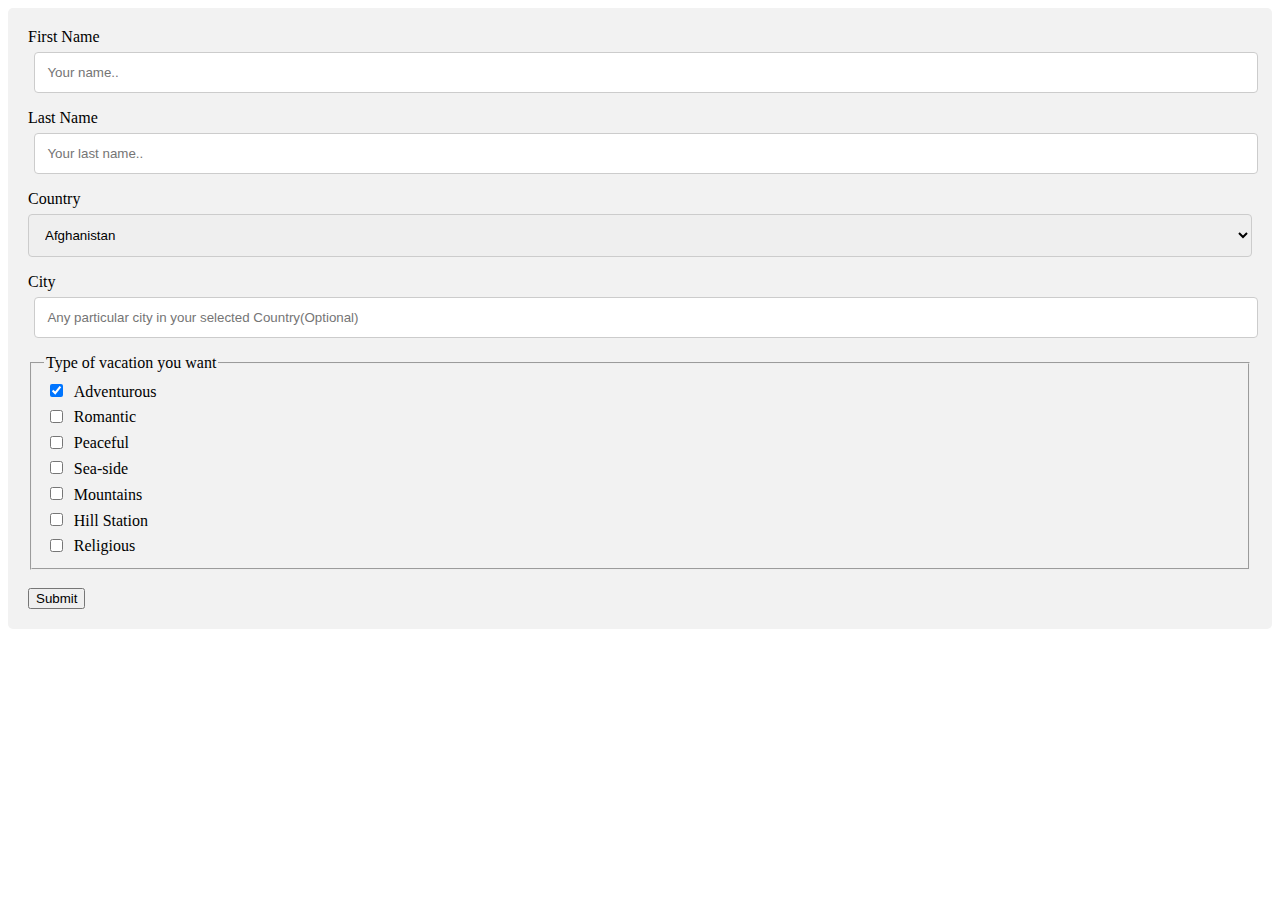
<file: Travel_Guide/templates/index.html>
<!DOCTYPE html>
<html lang="en">
<head>
    <meta charset="UTF-8">
    <meta http-equiv="X-UA-Compatible" content="IE=edge">
    <meta name="viewport" content="width=device-width, initial-scale=1.0">
    <link rel="stylesheet" type="text/css" href="..\static\index.css"/>
    <title>Travel Guide</title>
</head>
<body>

  <!-- <script>
    function myFunction() {
    var place= $('#place').val();
    var city= $('#city').val();
    var check= $('#check').val();
      $.ajax({
                  url: "/result",
                  type: "POST",
                  data: {place: place, city: city, check: check
                  }
              }).done(function(response) {
                var html= "<br><br><br><p> <b> RESULT : <b><p>";
                response =response.result;
                     $.each(response,function(key,val){
                     console.log(val);
                        html+="<p>"+val+"<p>"
                    });
                    html +="<br>";
                    $(".show-data").append(html);
                });
    };
      </script> -->
    <div class="container">
        <form action='{{ url_for("result")}}' method="POST">
      
          <label for="fname">First Name</label>
          <input type="text" id="fname" name="firstname" placeholder="Your name..">
      
          <label for="lname">Last Name</label>
          <input type="text" id="lname" name="lastname" placeholder="Your last name..">
  
          <label for="country">Country</label>      
        
            <select id="country" name="place" class="form-control">
                <option value="Afghanistan">Afghanistan</option>
                <option value="Åland Islands">Åland Islands</option>
                <option value="Albania">Albania</option>
                <option value="Algeria">Algeria</option>
                <option value="American Samoa">American Samoa</option>
                <option value="Andorra">Andorra</option>
                <option value="Angola">Angola</option>
                <option value="Anguilla">Anguilla</option>
                <option value="Antarctica">Antarctica</option>
                <option value="Antigua and Barbuda">Antigua and Barbuda</option>
                <option value="Argentina">Argentina</option>
                <option value="Armenia">Armenia</option>
                <option value="Aruba">Aruba</option>
                <option value="Australia">Australia</option>
                <option value="Austria">Austria</option>
                <option value="Azerbaijan">Azerbaijan</option>
                <option value="Bahamas">Bahamas</option>
                <option value="Bahrain">Bahrain</option>
                <option value="Bangladesh">Bangladesh</option>
                <option value="Barbados">Barbados</option>
                <option value="Belarus">Belarus</option>
                <option value="Belgium">Belgium</option>
                <option value="Belize">Belize</option>
                <option value="Benin">Benin</option>
                <option value="Bermuda">Bermuda</option>
                <option value="Bhutan">Bhutan</option>
                <option value="Bolivia">Bolivia</option>
                <option value="Bosnia and Herzegovina">Bosnia and Herzegovina</option>
                <option value="Botswana">Botswana</option>
                <option value="Bouvet Island">Bouvet Island</option>
                <option value="Brazil">Brazil</option>
                <option value="British Indian Ocean Territory">British Indian Ocean Territory</option>
                <option value="Brunei Darussalam">Brunei Darussalam</option>
                <option value="Bulgaria">Bulgaria</option>
                <option value="Burkina Faso">Burkina Faso</option>
                <option value="Burundi">Burundi</option>
                <option value="Cambodia">Cambodia</option>
                <option value="Cameroon">Cameroon</option>
                <option value="Canada">Canada</option>
                <option value="Cape Verde">Cape Verde</option>
                <option value="Cayman Islands">Cayman Islands</option>
                <option value="Central African Republic">Central African Republic</option>
                <option value="Chad">Chad</option>
                <option value="Chile">Chile</option>
                <option value="China">China</option>
                <option value="Christmas Island">Christmas Island</option>
                <option value="Cocos (Keeling) Islands">Cocos (Keeling) Islands</option>
                <option value="Colombia">Colombia</option>
                <option value="Comoros">Comoros</option>
                <option value="Congo">Congo</option>
                <option value="Congo, The Democratic Republic of The">Congo, The Democratic Republic of The</option>
                <option value="Cook Islands">Cook Islands</option>
                <option value="Costa Rica">Costa Rica</option>
                <option value="Cote D'ivoire">Cote D'ivoire</option>
                <option value="Croatia">Croatia</option>
                <option value="Cuba">Cuba</option>
                <option value="Cyprus">Cyprus</option>
                <option value="Czech Republic">Czech Republic</option>
                <option value="Denmark">Denmark</option>
                <option value="Djibouti">Djibouti</option>
                <option value="Dominica">Dominica</option>
                <option value="Dominican Republic">Dominican Republic</option>
                <option value="Ecuador">Ecuador</option>
                <option value="Egypt">Egypt</option>
                <option value="El Salvador">El Salvador</option>
                <option value="Equatorial Guinea">Equatorial Guinea</option>
                <option value="Eritrea">Eritrea</option>
                <option value="Estonia">Estonia</option>
                <option value="Ethiopia">Ethiopia</option>
                <option value="Falkland Islands (Malvinas)">Falkland Islands (Malvinas)</option>
                <option value="Faroe Islands">Faroe Islands</option>
                <option value="Fiji">Fiji</option>
                <option value="Finland">Finland</option>
                <option value="France">France</option>
                <option value="French Guiana">French Guiana</option>
                <option value="French Polynesia">French Polynesia</option>
                <option value="French Southern Territories">French Southern Territories</option>
                <option value="Gabon">Gabon</option>
                <option value="Gambia">Gambia</option>
                <option value="Georgia">Georgia</option>
                <option value="Germany">Germany</option>
                <option value="Ghana">Ghana</option>
                <option value="Gibraltar">Gibraltar</option>
                <option value="Greece">Greece</option>
                <option value="Greenland">Greenland</option>
                <option value="Grenada">Grenada</option>
                <option value="Guadeloupe">Guadeloupe</option>
                <option value="Guam">Guam</option>
                <option value="Guatemala">Guatemala</option>
                <option value="Guernsey">Guernsey</option>
                <option value="Guinea">Guinea</option>
                <option value="Guinea-bissau">Guinea-bissau</option>
                <option value="Guyana">Guyana</option>
                <option value="Haiti">Haiti</option>
                <option value="Heard Island and Mcdonald Islands">Heard Island and Mcdonald Islands</option>
                <option value="Holy See (Vatican City State)">Holy See (Vatican City State)</option>
                <option value="Honduras">Honduras</option>
                <option value="Hong Kong">Hong Kong</option>
                <option value="Hungary">Hungary</option>
                <option value="Iceland">Iceland</option>
                <option value="India">India</option>
                <option value="Indonesia">Indonesia</option>
                <option value="Iran, Islamic Republic of">Iran, Islamic Republic of</option>
                <option value="Iraq">Iraq</option>
                <option value="Ireland">Ireland</option>
                <option value="Isle of Man">Isle of Man</option>
                <option value="Israel">Israel</option>
                <option value="Italy">Italy</option>
                <option value="Jamaica">Jamaica</option>
                <option value="Japan">Japan</option>
                <option value="Jersey">Jersey</option>
                <option value="Jordan">Jordan</option>
                <option value="Kazakhstan">Kazakhstan</option>
                <option value="Kenya">Kenya</option>
                <option value="Kiribati">Kiribati</option>
                <option value="Korea, Democratic People's Republic of">Korea, Democratic People's Republic of</option>
                <option value="Korea, Republic of">Korea, Republic of</option>
                <option value="Kuwait">Kuwait</option>
                <option value="Kyrgyzstan">Kyrgyzstan</option>
                <option value="Lao People's Democratic Republic">Lao People's Democratic Republic</option>
                <option value="Latvia">Latvia</option>
                <option value="Lebanon">Lebanon</option>
                <option value="Lesotho">Lesotho</option>
                <option value="Liberia">Liberia</option>
                <option value="Libyan Arab Jamahiriya">Libyan Arab Jamahiriya</option>
                <option value="Liechtenstein">Liechtenstein</option>
                <option value="Lithuania">Lithuania</option>
                <option value="Luxembourg">Luxembourg</option>
                <option value="Macao">Macao</option>
                <option value="Macedonia, The Former Yugoslav Republic of">Macedonia, The Former Yugoslav Republic of</option>
                <option value="Madagascar">Madagascar</option>
                <option value="Malawi">Malawi</option>
                <option value="Malaysia">Malaysia</option>
                <option value="Maldives">Maldives</option>
                <option value="Mali">Mali</option>
                <option value="Malta">Malta</option>
                <option value="Marshall Islands">Marshall Islands</option>
                <option value="Martinique">Martinique</option>
                <option value="Mauritania">Mauritania</option>
                <option value="Mauritius">Mauritius</option>
                <option value="Mayotte">Mayotte</option>
                <option value="Mexico">Mexico</option>
                <option value="Micronesia, Federated States of">Micronesia, Federated States of</option>
                <option value="Moldova, Republic of">Moldova, Republic of</option>
                <option value="Monaco">Monaco</option>
                <option value="Mongolia">Mongolia</option>
                <option value="Montenegro">Montenegro</option>
                <option value="Montserrat">Montserrat</option>
                <option value="Morocco">Morocco</option>
                <option value="Mozambique">Mozambique</option>
                <option value="Myanmar">Myanmar</option>
                <option value="Namibia">Namibia</option>
                <option value="Nauru">Nauru</option>
                <option value="Nepal">Nepal</option>
                <option value="Netherlands">Netherlands</option>
                <option value="Netherlands Antilles">Netherlands Antilles</option>
                <option value="New Caledonia">New Caledonia</option>
                <option value="New Zealand">New Zealand</option>
                <option value="Nicaragua">Nicaragua</option>
                <option value="Niger">Niger</option>
                <option value="Nigeria">Nigeria</option>
                <option value="Niue">Niue</option>
                <option value="Norfolk Island">Norfolk Island</option>
                <option value="Northern Mariana Islands">Northern Mariana Islands</option>
                <option value="Norway">Norway</option>
                <option value="Oman">Oman</option>
                <option value="Pakistan">Pakistan</option>
                <option value="Palau">Palau</option>
                <option value="Palestinian Territory, Occupied">Palestinian Territory, Occupied</option>
                <option value="Panama">Panama</option>
                <option value="Papua New Guinea">Papua New Guinea</option>
                <option value="Paraguay">Paraguay</option>
                <option value="Peru">Peru</option>
                <option value="Philippines">Philippines</option>
                <option value="Pitcairn">Pitcairn</option>
                <option value="Poland">Poland</option>
                <option value="Portugal">Portugal</option>
                <option value="Puerto Rico">Puerto Rico</option>
                <option value="Qatar">Qatar</option>
                <option value="Reunion">Reunion</option>
                <option value="Romania">Romania</option>
                <option value="Russian Federation">Russian Federation</option>
                <option value="Rwanda">Rwanda</option>
                <option value="Saint Helena">Saint Helena</option>
                <option value="Saint Kitts and Nevis">Saint Kitts and Nevis</option>
                <option value="Saint Lucia">Saint Lucia</option>
                <option value="Saint Pierre and Miquelon">Saint Pierre and Miquelon</option>
                <option value="Saint Vincent and The Grenadines">Saint Vincent and The Grenadines</option>
                <option value="Samoa">Samoa</option>
                <option value="San Marino">San Marino</option>
                <option value="Sao Tome and Principe">Sao Tome and Principe</option>
                <option value="Saudi Arabia">Saudi Arabia</option>
                <option value="Senegal">Senegal</option>
                <option value="Serbia">Serbia</option>
                <option value="Seychelles">Seychelles</option>
                <option value="Sierra Leone">Sierra Leone</option>
                <option value="Singapore">Singapore</option>
                <option value="Slovakia">Slovakia</option>
                <option value="Slovenia">Slovenia</option>
                <option value="Solomon Islands">Solomon Islands</option>
                <option value="Somalia">Somalia</option>
                <option value="South Africa">South Africa</option>
                <option value="South Georgia and The South Sandwich Islands">South Georgia and The South Sandwich Islands</option>
                <option value="Spain">Spain</option>
                <option value="Sri Lanka">Sri Lanka</option>
                <option value="Sudan">Sudan</option>
                <option value="Suriname">Suriname</option>
                <option value="Svalbard and Jan Mayen">Svalbard and Jan Mayen</option>
                <option value="Swaziland">Swaziland</option>
                <option value="Sweden">Sweden</option>
                <option value="Switzerland">Switzerland</option>
                <option value="Syrian Arab Republic">Syrian Arab Republic</option>
                <option value="Taiwan">Taiwan</option>
                <option value="Tajikistan">Tajikistan</option>
                <option value="Tanzania, United Republic of">Tanzania, United Republic of</option>
                <option value="Thailand">Thailand</option>
                <option value="Timor-leste">Timor-leste</option>
                <option value="Togo">Togo</option>
                <option value="Tokelau">Tokelau</option>
                <option value="Tonga">Tonga</option>
                <option value="Trinidad and Tobago">Trinidad and Tobago</option>
                <option value="Tunisia">Tunisia</option>
                <option value="Turkey">Turkey</option>
                <option value="Turkmenistan">Turkmenistan</option>
                <option value="Turks and Caicos Islands">Turks and Caicos Islands</option>
                <option value="Tuvalu">Tuvalu</option>
                <option value="Uganda">Uganda</option>
                <option value="Ukraine">Ukraine</option>
                <option value="United Arab Emirates">United Arab Emirates</option>
                <option value="United Kingdom">United Kingdom</option>
                <option value="United States">United States</option>
                <option value="United States Minor Outlying Islands">United States Minor Outlying Islands</option>
                <option value="Uruguay">Uruguay</option>
                <option value="Uzbekistan">Uzbekistan</option>
                <option value="Vanuatu">Vanuatu</option>
                <option value="Venezuela">Venezuela</option>
                <option value="Viet Nam">Viet Nam</option>
                <option value="Virgin Islands, British">Virgin Islands, British</option>
                <option value="Virgin Islands, U.S.">Virgin Islands, U.S.</option>
                <option value="Wallis and Futuna">Wallis and Futuna</option>
                <option value="Western Sahara">Western Sahara</option>
                <option value="Yemen">Yemen</option>
                <option value="Zambia">Zambia</option>
                <option value="Zimbabwe">Zimbabwe</option>
            </select>

          <label for="fname">City</label>
          <input type="text" id="city" name="city" placeholder="Any particular city in your selected Country(Optional)">

            <fieldset>
              <legend>Type of vacation you want</legend>
          
              <div>
                <input type="checkbox" id="horns" name="check" value="Adventurous" checked>
                <label for="adventure">Adventurous</label>
              </div>
          
              <div>
                <input type="checkbox" id="horns" name="check" value="Romantic">
                <label for="romantic">Romantic</label>
              </div>

              <div>
                <input type="checkbox" id="horns" name="check" value="Peaceful">
                <label for="peaceful">Peaceful</label>
              </div>

              <div>
                <input type="checkbox" id="horns" name="check" value="Sea-side">
                <label for="sea-side">Sea-side</label>
              </div>

              <div>
                <input type="checkbox" id="horns" name="check" value="Mountains">
                <label for="mountain">Mountains</label>
              </div>

              <div>
                <input type="checkbox" id="horns" name="check" value="Hill Station">
                <label for="hill">Hill Station</label>
              </div>

              <div>
                <input type="checkbox" id="horns" name="check" value="Religious">
                <label for="religious">Religious</label>
              </div>
          </fieldset>
          <br>
          
      
          <button type="submit" value="Submit" >Submit</button>
      
        </form>
      </div>
</body>
</html>
</file>
